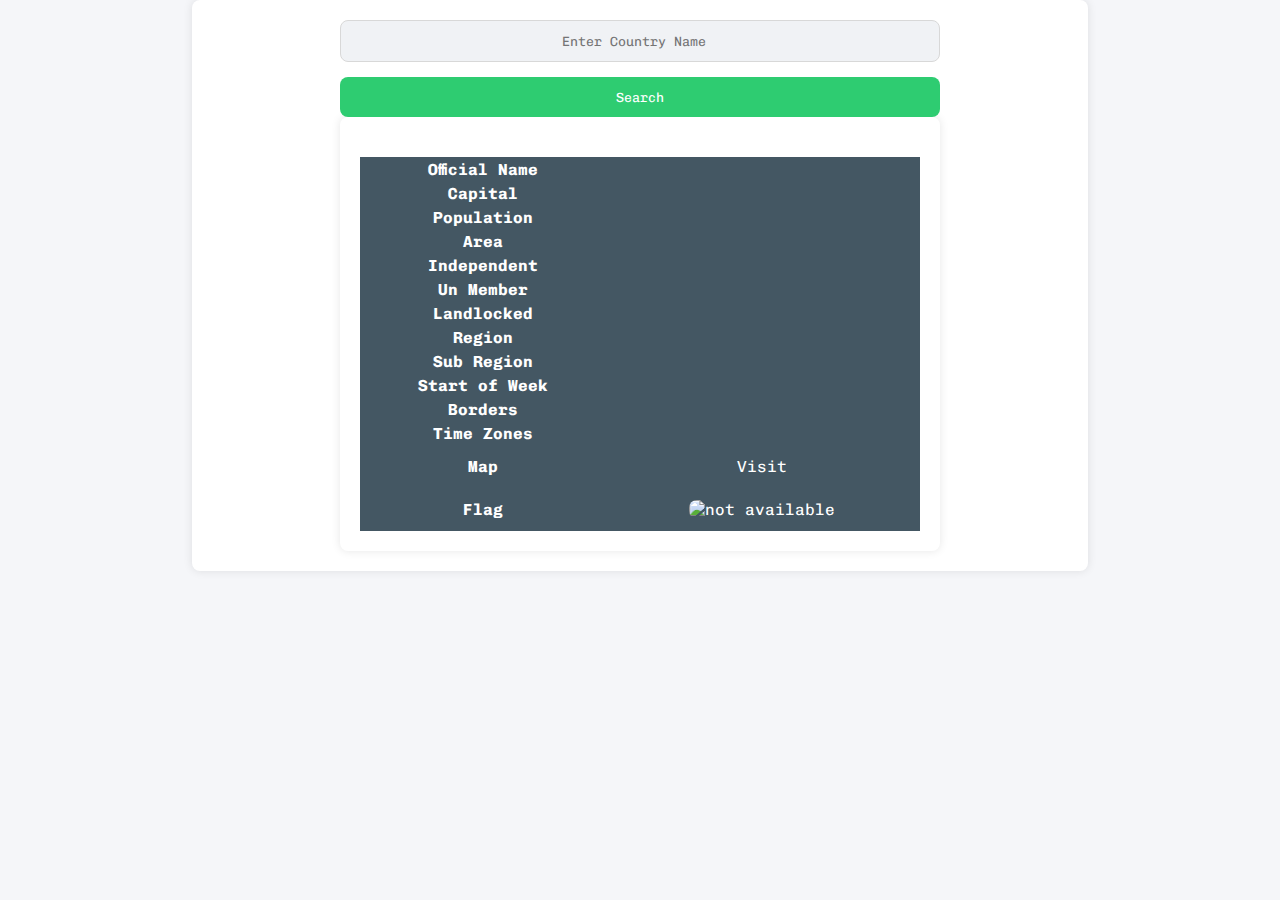
<file: index.html>
<!DOCTYPE html>
<html lang="en">

<head>
    <meta charset="UTF-8">
    <meta http-equiv="X-UA-Compatible" content="IE=edge">
    <meta name="viewport" content="width=device-width, initial-scale=1.0">
    <link rel="stylesheet" href="Rest Countries using JSON/style.css">
    <link rel="preconnect" href="https://fonts.googleapis.com">
    <link rel="preconnect" href="https://fonts.gstatic.com" crossorigin>
    <link href="https://fonts.googleapis.com/css2?family=Chivo+Mono:wght@200&display=swap" rel="stylesheet">
    <title>GetAPiCountry</title>
</head>

<body>
    <div class="main">
        <div class="first">
            <form onsubmit="searchCountry();return false">
                <input type="search" id="search" placeholder="Enter Country Name">
                <button type="Submit">Search</button>
            </form>
            <div class="second">
                <table>
                    <tr>
                        <th>Official Name</th>
                        <td id="name"></td>
                    </tr>
                    <tr>
                        <th>Capital</th>
                        <td id="capital"></td>
                    </tr>
                    <tr>
                        <th>Population</th>
                        <td id="population"></td>
                    </tr>
                    <tr>
                        <th>Area</th>
                        <td id="area"></td>
                    </tr>
                    <tr>
                        <th>Independent</th>
                        <td id="independent"></td>
                    </tr>
                    <tr>
                        <th>Un Member</th>
                        <td id="unmember"></td>
                    </tr>
                    <tr>
                        <th>Landlocked</th>
                        <td id="landlocked"></td>
                    </tr>
                    <tr>
                        <th>Region</th>
                        <td id="region"></td>
                    </tr>
                    <tr>
                        <th>Sub Region</th>
                        <td id="subregion"></td>
                    </tr>
                    <tr>
                        <th>Start of Week</th>
                        <td id="startofweek"></td>
                    </tr>
                    <tr>
                        <th>Borders</th>
                        <td id="borders"></td>
                    </tr>
                    <tr>
                        <th>Time Zones</th>
                        <td id="timezones"></td>
                    </tr>
                    <tr>
                        <th>Map</th>
                        <td><a id="maps">Visit</a></td>
                    </tr>
                    <tr>
                        <th>Flag</th>
                        <td> <img id="flags" alt="not available"></td>
                    </tr>
                </table>
            </div>
        </div>
        <script src="Rest Countries using JSON/index.js"></script>
    </div>
</body>

</html>
</file>
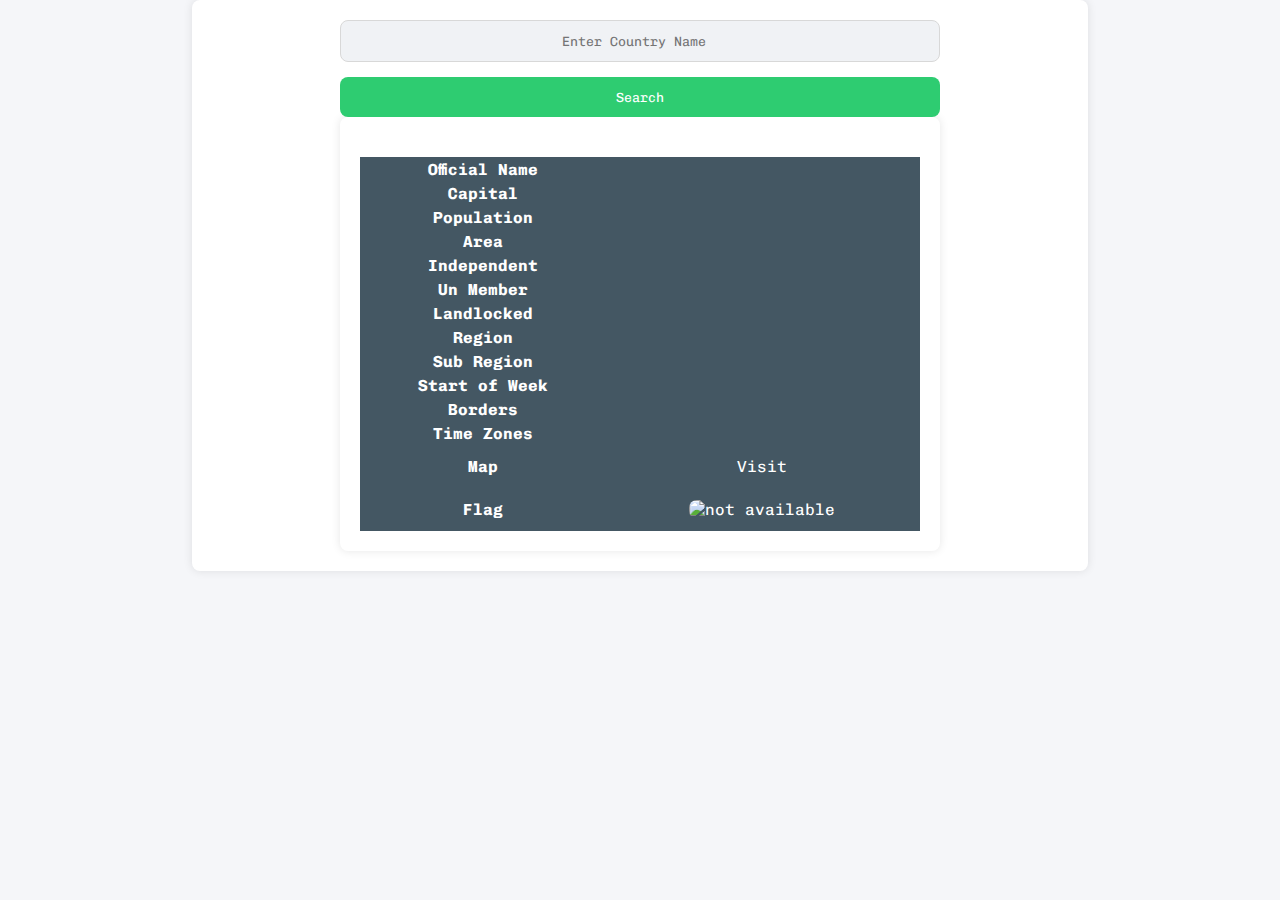
<file: Rest Countries using JSON/index.html>
<!DOCTYPE html>
<html lang="en">

<head>
    <meta charset="UTF-8">
    <meta http-equiv="X-UA-Compatible" content="IE=edge">
    <meta name="viewport" content="width=device-width, initial-scale=1.0">
    <link rel="stylesheet" href="style.css">
    <link rel="preconnect" href="https://fonts.googleapis.com">
    <link rel="preconnect" href="https://fonts.gstatic.com" crossorigin>
    <link href="https://fonts.googleapis.com/css2?family=Chivo+Mono:wght@200&display=swap" rel="stylesheet">
    <title>GetAPiCountry</title>
</head>

<body>
    <div class="main">
        <div class="first">
            <form onsubmit="searchCountry();return false">
                <input type="search" id="search" placeholder="Enter Country Name">
                <button type="Submit">Search</button>
            </form>
            <div class="second">
                <table>
                    <tr>
                        <th>Official Name</th>
                        <td id="name"></td>
                    </tr>
                    <tr>
                        <th>Capital</th>
                        <td id="capital"></td>
                    </tr>
                    <tr>
                        <th>Population</th>
                        <td id="population"></td>
                    </tr>
                    <tr>
                        <th>Area</th>
                        <td id="area"></td>
                    </tr>
                    <tr>
                        <th>Independent</th>
                        <td id="independent"></td>
                    </tr>
                    <tr>
                        <th>Un Member</th>
                        <td id="unmember"></td>
                    </tr>
                    <tr>
                        <th>Landlocked</th>
                        <td id="landlocked"></td>
                    </tr>
                    <tr>
                        <th>Region</th>
                        <td id="region"></td>
                    </tr>
                    <tr>
                        <th>Sub Region</th>
                        <td id="subregion"></td>
                    </tr>
                    <tr>
                        <th>Start of Week</th>
                        <td id="startofweek"></td>
                    </tr>
                    <tr>
                        <th>Borders</th>
                        <td id="borders"></td>
                    </tr>
                    <tr>
                        <th>Time Zones</th>
                        <td id="timezones"></td>
                    </tr>
                    <tr>
                        <th>Map</th>
                        <td><a id="maps">Visit</a></td>
                    </tr>
                    <tr>
                        <th>Flag</th>
                        <td> <img id="flags" alt="not available"></td>
                    </tr>
                </table>
            </div>
        </div>
        <script src="index.js"></script>
    </div>
</body>

</html>
</file>
<file: Rest Countries using JSON/style.css>
* {
    margin: 0;
    text-align: center;
    font-family: 'Chivo Mono', monospace;
    box-sizing: border-box;
}

body {
    background-color: #f5f6f9; /* Light background color */
}

.main {
    width: 100vw;
}

.first,
.second {
    width: 70%;
    margin: auto;
    background-color: #fff; /* White background for form and table */
    padding: 20px;
    border-radius: 8px;
    box-shadow: 0 0 10px rgba(17, 4, 4, 0.1);
}

.first input {
    width: 70%;
    padding: 12px;
    background-color: #f0f2f5; /* Light gray input background */
    color: #333;
    border: 1px solid #d8d8d8;
    border-radius: 8px;
    margin-bottom: 15px;
    outline: none;
    transition: background-color 0.3s ease-in-out, border-color 0.3s ease-in-out;
}

.first input:hover {
    background-color: #e1e4e8; /* Slightly darker background on hover */
}

.first button {
    width: 70%;
    padding: 12px;
    background-color: #2ecc71; /* Green button color */
    color: #fff;
    border: none;
    border-radius: 8px;
    cursor: pointer;
    transition: background-color 0.3s ease-in-out;
}

.first button:hover {
    background-color: #27ae60; /* Darker green on hover */
}

table {
    width: 100%;
    margin-top: 20px;
    border-collapse: collapse;
}

#flags {
    width: 100%;
    max-height: 280px;
    object-fit: cover;
    border-radius: 8px;
}

tr {
    background-color: #445763; /* Blue table row background */
    color: #fff;
}

tr, td {
    padding: 12px;
}
</file>
